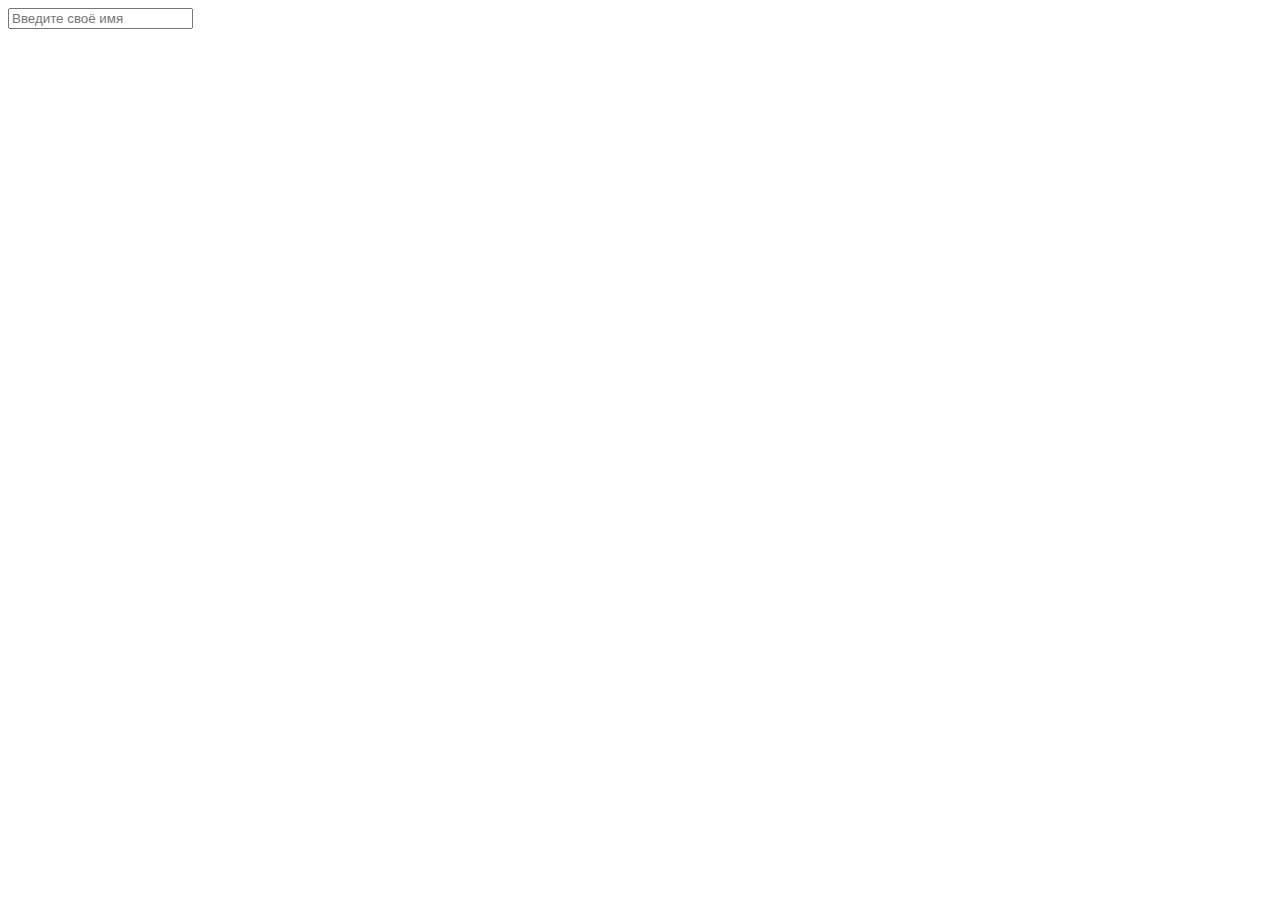
<file: Problem Oriendted/index.html>
<!DOCTYPE html>
<html lang="en">
<head>
    <meta charset="UTF-8">
    <meta http-equiv="X-UA-Compatible" content="IE=edge">
    <meta name="viewport" content="width=device-width, initial-scale=1.0">
    <title>Document</title>
</head>
<body>
    
    <input placeholder = "Введите своё имя">
</body>
</html>
</file>
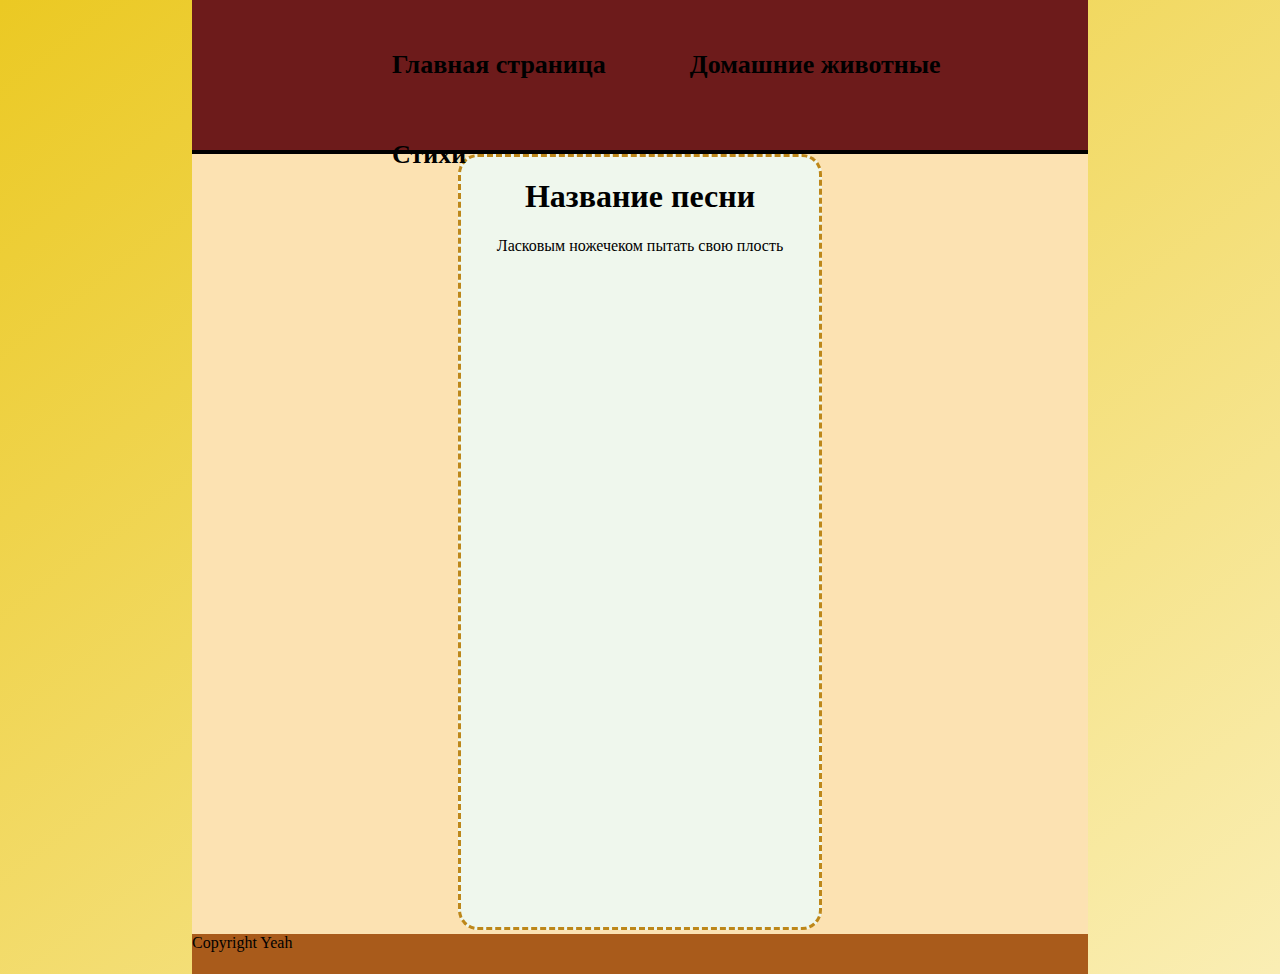
<file: сайт/pattern.html>
<!DOCTYPE html>
<html lang="en">
<head>
    <meta charset="UTF-8">
    <meta name="viewport" content="width=device-width, initial-scale=1.0">
    <meta http-equiv="X-UA-Compatible" content="ie=edge">
    <link href="pattern.css" rel="stylesheet">
    <title>Document</title>
</head>
<body>
    <div id = "page">
    <div id = "header">
        <ul id = "liHead">
            <li><a href ="poems.html">Главная страница</a></li>
            <li><a href ="#"> Домашние животные </a></li>
            <li><a href ="main.html">Стихи</a></li>
        </ul>
    </div>
    <div id = "mainBody" align="center">
	<div id = "poem">
      <h1>Название песни</h1>
	  <div id = "textOfPoem">
			<p>
				Ласковым ножечеком пытать свою плость
			</p>
	  </div>
      <div id = poemVideo>
        <iframe width="100%" height="315" src="https://www.youtube.com/embed/eR5Hq9oetHc?autoplay=1" title="YouTube video player" frameborder="0" allow="accelerometer; autoplay; clipboard-write; encrypted-media; gyroscope; picture-in-picture" allowfullscreen></iframe>
      </div>
	</div>
    </div>
	<footer>
		Copyright Yeah
	</footer>
    </div>
</body>
</html>
</file>
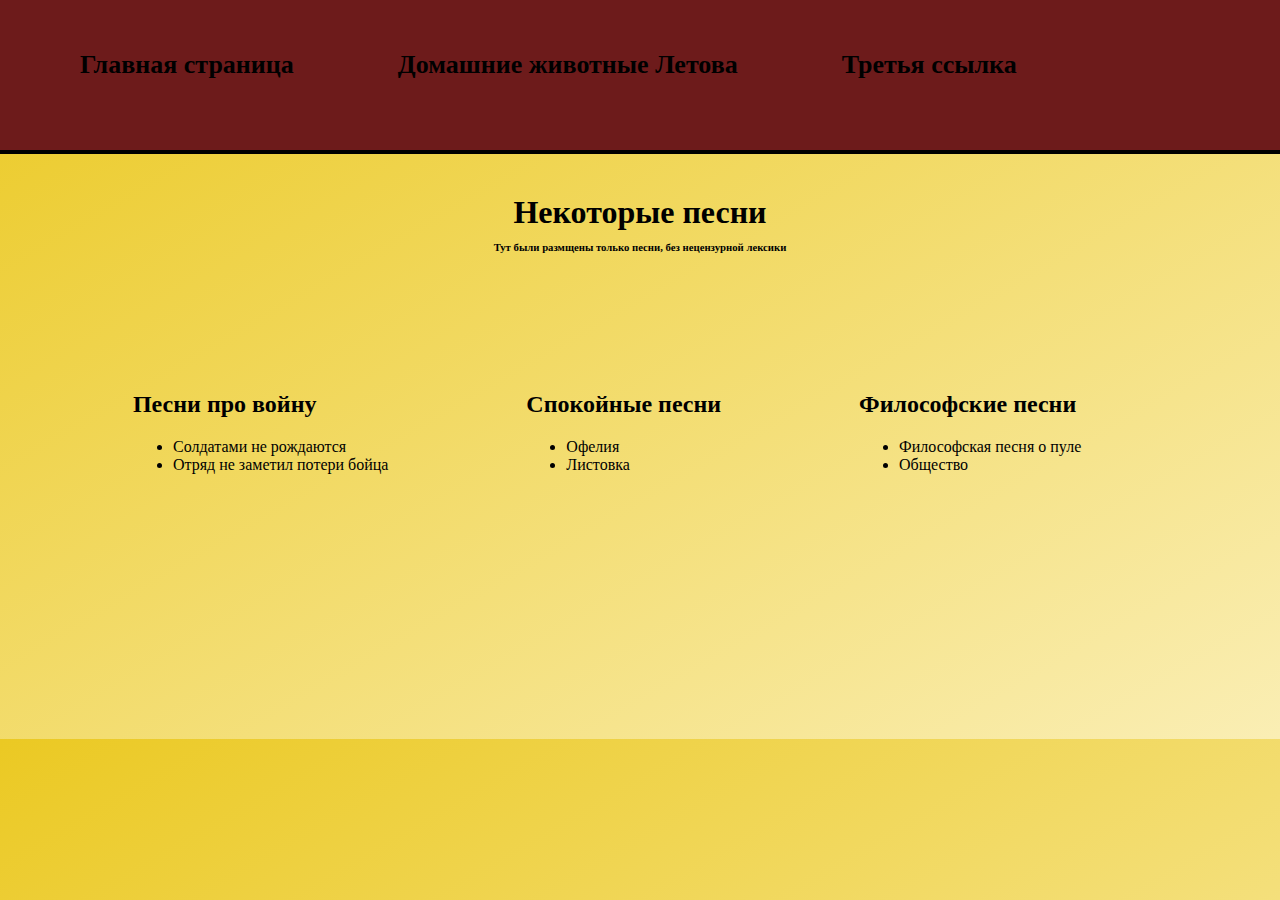
<file: сайт/poems.html>
<!DOCTYPE html>
<html lang="en">
<head>
    <meta charset="UTF-8">
    <meta name="viewport" content="width=device-width, initial-scale=1.0">
    <meta http-equiv="X-UA-Compatible" content="ie=edge">
    <link href="poems.css" rel="stylesheet">
    <title>Document</title>
   <div id = "header" >
        <ul id = "liHead">
            <li><a href ="main.html">Главная страница</a></li>
            <li><a href ="#"> Домашние животные Летова</a></li>
            <li><a href ="#">Третья ссылка</a></li>
          
        </ul>
    </div>
	<div id="main">
	<div id = "title">
		<h1>Некоторые песни </h1>
		<h6>Тут были размщены только песни, без нецензурной лексики</h6>
	</div>
	
	<div id = "warSong" class = "kindsPoems">
		<h2>Песни про войну</h2>
		<ul>
			<li>Солдатами не рождаются</li>
			<li>Отряд не заметил потери бойца</li>
		</ul>
	</div>
	<div id="restSong" class = "kindsPoems">
		<h2>Спокойные песни</h2>
		<ul>
			<li>Офелия</li>
			<li>Листовка</li>
		</ul>
	</div>
	<div id ="philSong" class = "kindsPoems">
		<h2>Философские песни</h2>
		<ul>
			<li>Философская песня о пуле</li>
			<li>Общество</li>
		<ul>
	</div>
	</div>
</head>
</body>
</html>
</file>
<file: сайт/pattern.css>
body{
    margin: 0;
	background: linear-gradient(to bottom right, #ebc923, #faeeb4);
}
#page{
    margin:0;
    margin-left:15%;
    margin-right:15%;
    background-color: rgb(252, 226, 178);
}

#header{
    width:100%;
    height:150px;
    background-color: #6D1B1B;
    border-bottom:4px solid black;
    
}
#liHead{   
    margin:0 0 0 0;
    margin-left: 150px;
    font-weight:bold;
    box-sizing: border-box;
}
li{
    font-size: 26px;
    margin:50px 70px 10px 10px;
    display: inline-block;
    box-sizing: border-box;
}
#mainBody{
    padding: 0px;
    margin:0;
	min-height:780px;
    max-height:100%;
}
a:link{
    color:#000;
    text-decoration: none;
}
a:visited {
	color:#000;
    text-decoration: none;
}
h1{
    text-align: center;
}
#poem{
	border:3px solid #bd871a;
	min-height:770px;
	max-height:100%;
	border-style:dashed;
	width:40%;
	border-radius:20px;
	background-color:#eff7ed;
}
footer{
	
	height:40px;
	width:100%;
	background-color:#A95B1B;
}
</file>
<file: сайт/poems.css>
body{
    margin: 0;
	background: linear-gradient(to bottom right, #ebc923, #faeeb4);
	
}
footer{
	height:20px;
	width:100%;
	background-color:#A95B1B;
}
#wrap{
	background-color: #fff4bd;
    height: inherit;
    margin-left: 15%;
    margin-right: 15%;
	
}
#main{
	margin-left:5%;
	margin-right:5%;
	height: 585px;
	display: flex;
	flex-wrap: wrap;
	justify-content:space-around;
}
#title {
	width: 100%;
	text-align: center;
	margin-bottom: 50px;
	
}
a:link{
    color:#000;
    text-decoration: none;
}
a:visited {
	color:#000;
    text-decoration: none;
}
#title h6{
	padding:0px;
	margin:0px;
}
#title h1{
	margin:0px;
	padding:0px;
	margin-top:40px;
	margin-bottom:10px;
}
#header{
    width:100%;
    height:150px;
    background-color: #6D1B1B;
    border-bottom:4px solid black;
}
#liHead{   
    margin:0 0 0 0;
    margin-left: ;
    font-weight:bold;
    box-sizing: border-box;
}
#liHead li{
    font-size: 26px;
    margin:50px 60px 20px 40px;
    display: inline-block;
}
#warSong{
	
}
#restSong{

}
#philSong{
	float:left;
	width:25%;
}
.kindsPoems{
	height:300px;
	margin:0px;
	padding:0px;
}
</file>
